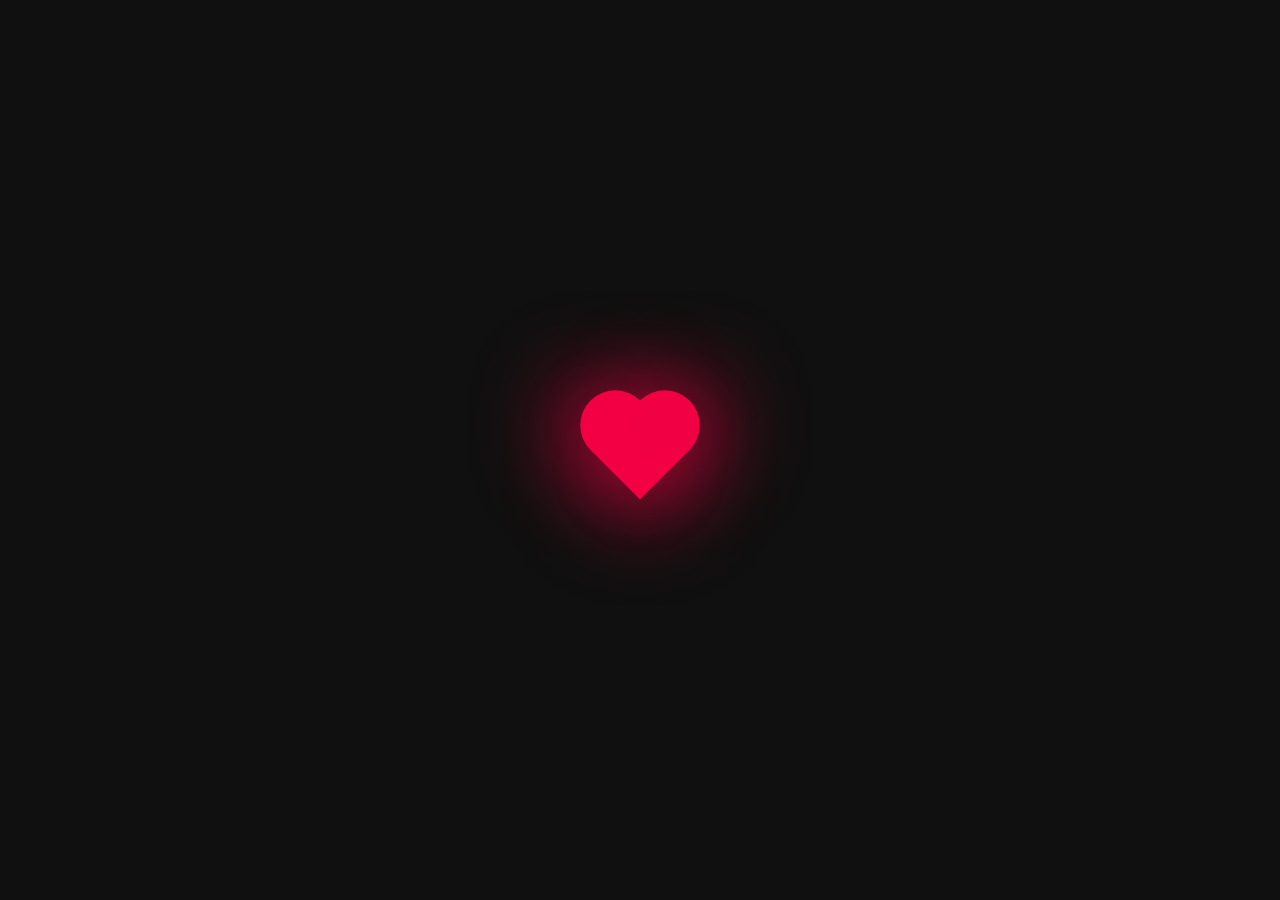
<file: valentines/index.html>
<!DOCTYPE html>
<html lang="en">
<head>
  <title>Clique no coração</title>
  <meta charset="UTF-8">
  <link rel="stylesheet" type="text/css" href="style.css">
  <link rel="icon" type="image/png" href="img/favicon.png">
</head>
<body>
  
  <a href="letter.html">
    <div class="heart"></div>
  </a>

</body>
</html>
</file>
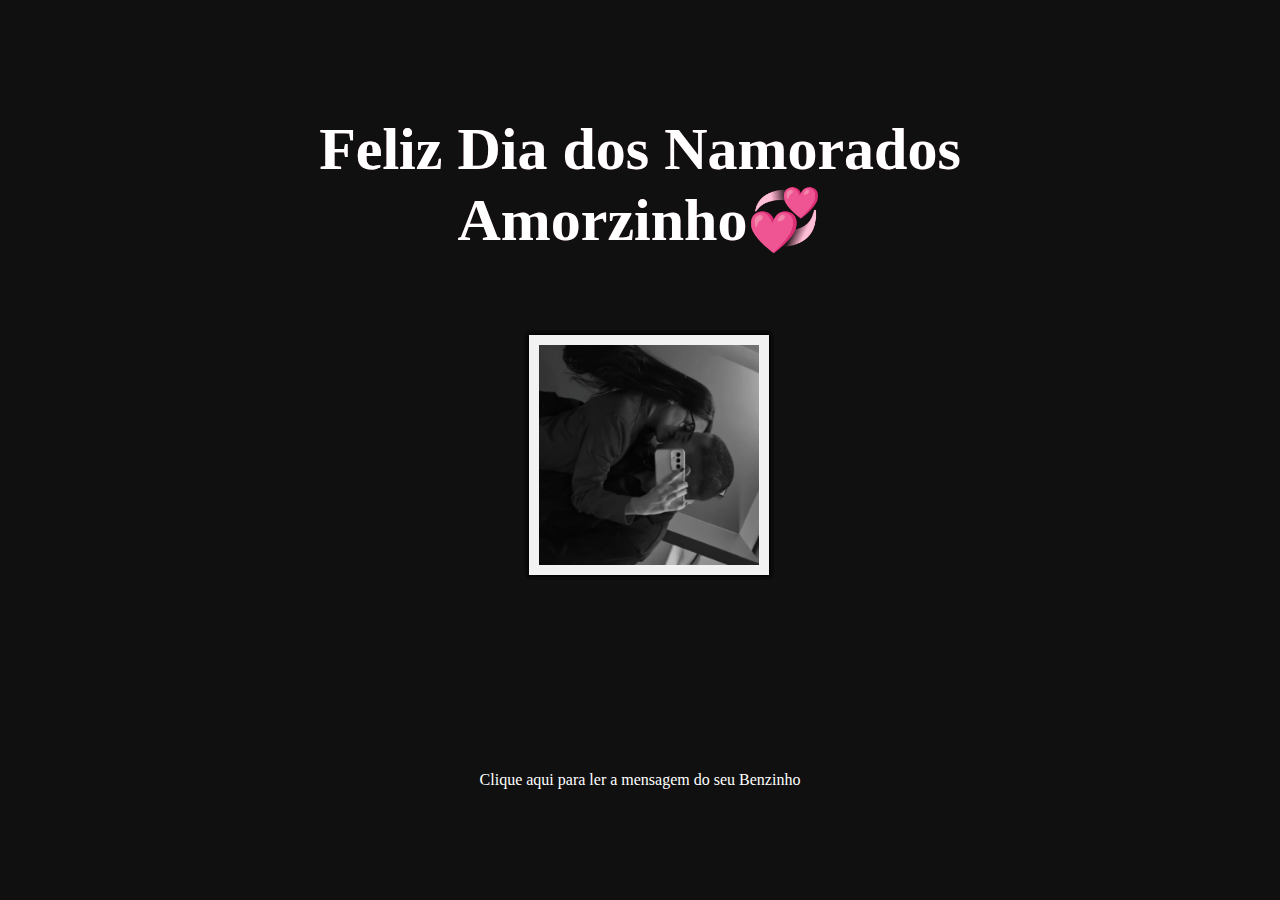
<file: valentines/letter.html>
<!DOCTYPE html>
<html lang="pt-BR">
<head>
  <title>Feliz Dia dos Namorados</title>
  <meta charset="UTF-8">
  <meta name="viewport" content="width=device-width, initial-scale=1.0">
  <link rel="stylesheet" type="text/css" href="letter.css">
  <link rel="icon" type="image/png" href="img/favicon.png">
</head>
<body>
  
  <div id="hedlinecontainer">
    <div id="shine">Feliz Dia dos Namorados<br><span class="amorzinho">Amorzinho💞</span></div>
  </div>
  

  <div class="gallery">
    <img src="img/ring.png">
    <img src="img/white.jpg">
    <img src="img/msa.png">
    <img src="img/hands.png">
    <img src="img/kiss.png">
  </div>

  <iframe class="spotify-embed" style="border-radius:12px" src="https://open.spotify.com/embed/track/1GKEM5KnfB07YrtTE7l6ft?utm_source=generator&theme=0" width="50%" height="100" frameBorder="0" allowfullscreen="" allow="autoplay; clipboard-write; encrypted-media; fullscreen; picture-in-picture"; loading="lazy"></iframe>


  <div class="nova-div">
    <a href="texto.html" style="text-decoration: none;">
      <p style="color: #fff; text-align: center;">Clique aqui para ler a mensagem do seu Benzinho</p>
    </a>
  </div>

</body>
</html>
</file>
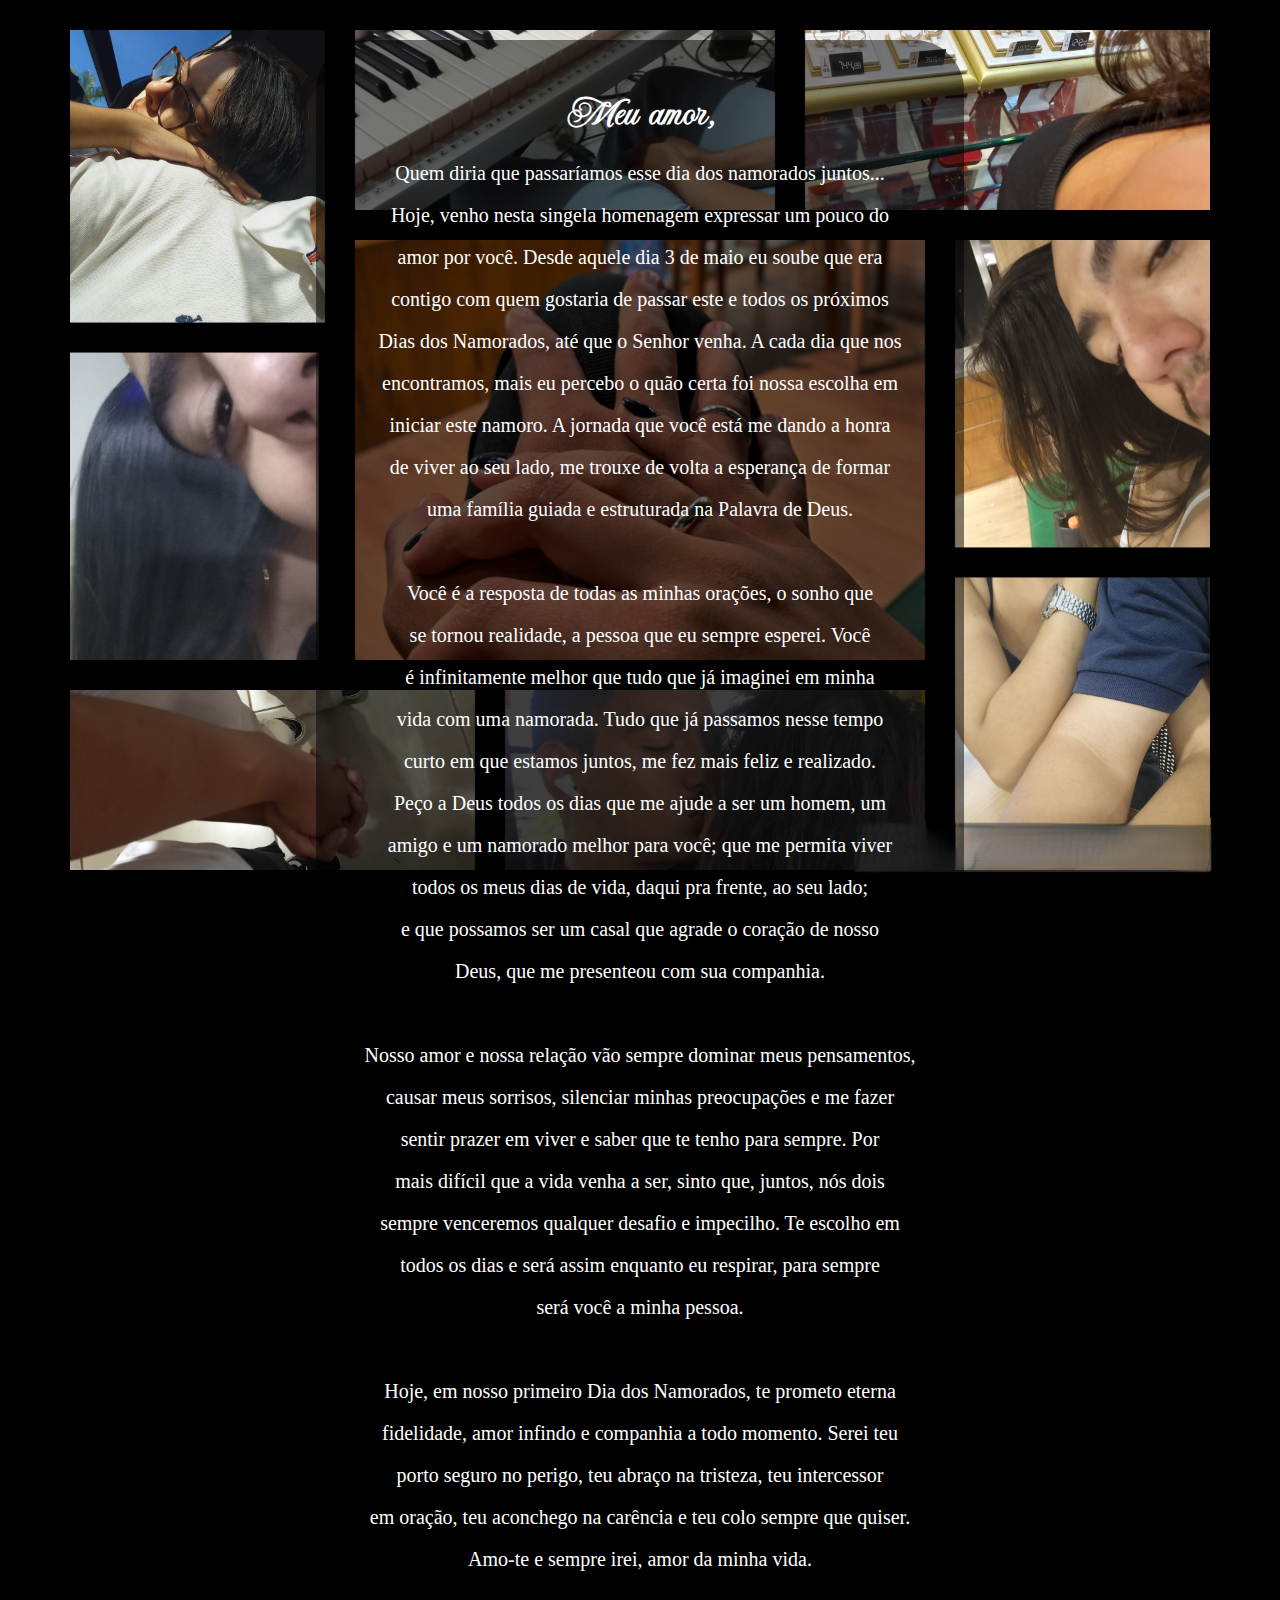
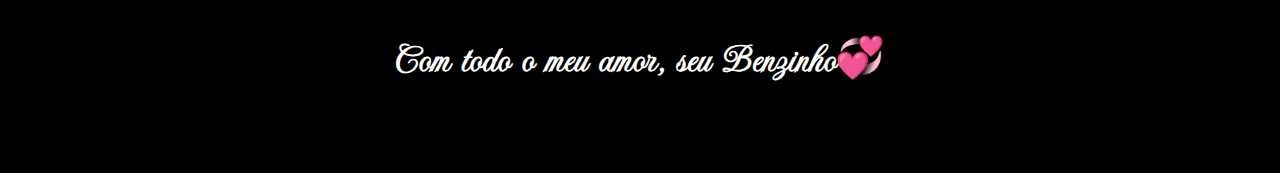
<file: valentines/texto.html>
<!DOCTYPE html>
<html lang="pt-BR">
<head>
  <title>Com amor, Benzinho.</title>
  <meta charset="UTF-8">
  <meta name="viewport" content="width=device-width, initial-scale=1.0">
  <link rel="stylesheet" type="text/css" href="texto.css">
  <link rel="icon" type="image/png" href="img/favicon.png">
  <link rel="preconnect" href="https://fonts.googleapis.com">
<link rel="preconnect" href="https://fonts.gstatic.com" crossorigin>
<link href="https://fonts.googleapis.com/css2?family=Imperial+Script&family=Kapakana&display=swap" rel="stylesheet">
</head>
<body>
  
  <div id="texto-container">
    <h1 id="especial">Meu amor,</h1>
    
    <p>Quem diria que passaríamos esse dia dos namorados juntos...</p>
    <p>Hoje, venho nesta singela homenagem expressar um pouco do</p>
    <p>amor por você. Desde aquele dia 3 de maio eu soube que era</p>
    <p>contigo com quem gostaria de passar este e todos os próximos</p>
    <p>Dias dos Namorados, até que o Senhor venha. A cada dia que nos</p>
    <p>encontramos, mais eu percebo o quão certa foi nossa escolha em</p>
    <p>iniciar este namoro. A jornada que você está me dando a honra</p>
    <p>de viver ao seu lado, me trouxe de volta a esperança de formar</p>
    <p>uma família guiada e estruturada na Palavra de Deus.</p><br>

    <p>Você é a resposta de todas as minhas orações, o sonho que</p>
    <p>se tornou realidade, a pessoa que eu sempre esperei. Você</p>
    <p>é infinitamente melhor que tudo que já imaginei em minha</p>
    <p>vida com uma namorada. Tudo que já passamos nesse tempo</p>
    <p>curto em que estamos juntos, me fez mais feliz e realizado.</p>
    <p>Peço a Deus todos os dias que me ajude a ser um homem, um</p>
    <p>amigo e um namorado melhor para você; que me permita viver</p>
    <p>todos os meus dias de vida, daqui pra frente, ao seu lado;</p>
    <p>e que possamos ser um casal que agrade o coração de nosso</p>
    <p>Deus, que me presenteou com sua companhia.</p><br>

    <p>Nosso amor e nossa relação vão sempre dominar meus pensamentos,</p>
    <p>causar meus sorrisos, silenciar minhas preocupações e me fazer</p>
    <p>sentir prazer em viver e saber que te tenho para sempre. Por</p>
    <p>mais difícil que a vida venha a ser, sinto que, juntos, nós dois</p>
    <p>sempre venceremos qualquer desafio e impecilho. Te escolho em</p>
    <p>todos os dias e será assim enquanto eu respirar, para sempre</p>
    <p>será você a minha pessoa.</p><br>

    <p>Hoje, em nosso primeiro Dia dos Namorados, te prometo eterna</p>
    <p>fidelidade, amor infindo e companhia a todo momento. Serei teu</p>
    <p>porto seguro no perigo, teu abraço na tristeza, teu intercessor</p>
    <p>em oração, teu aconchego na carência e teu colo sempre que quiser.</p>
    <p>Amo-te e sempre irei, amor da minha vida.</p><br>
  
    <h1 id="especial">Com todo o meu amor, <strong> seu Benzinho💞</strong></h1>

  </div>

</body>
</html>
</file>
<file: valentines/style.css>
body{
  margin: 0;
  padding: 0;
  min-height: 100vh;
  display: flex;
  align-items: center;
  justify-content: center;
  background: #101010;
}

.heart{
  height: 70px;
  width: 70px;
  background: #f20044;
  position: relative;
  transform: rotate(-45deg);
  box-shadow: -10px 10px 90px #f20044;
  animation: heart 0.6s linear infinite;
}
@keyframes heart{
  0%{
    transform: rotate(-45deg) scale(1.07);
  }
  80%{
    transform: rotate(-45deg) scale(1.0);
  }
  100%{
    transform: rotate(-45deg) scale(0.8);
  }
}
.heart:before{
  content: '';
  position: absolute;
  height: 70px;
  width: 70px;
  background: #f20044;
  top: -50%;
  box-shadow: -10px -10px 90px #f20044;
  border-radius: 50px;
}
.heart:after{
  content: '';
  position: absolute;
  height: 70px;
  width: 70px;
  background: #f20044;
  right: -50%;
  box-shadow: 10px 10px 90px #f20044;
  border-radius: 50px;
}
</file>
<file: valentines/letter.css>
.gallery {
  --d: 15s;
  /* duration */
  display: grid;
  place-items: center; /* Center both horizontally and vertically */
  width: 220px;
  margin-left: 220px;
}

.gallery > img {
  grid-area: 1/1;
  width: 100%;
  aspect-ratio: 1;
  object-fit: cover;
  border: 10px solid #f2f2f2;
  box-shadow: 0 0 4px #0007;
  z-index: 2;
  animation: slide var(--d) infinite, z-order var(--d) infinite steps(1);
}

.gallery img:last-child {
  animation-name: slide, z-order-last;
}

.gallery > img:nth-child(1) {
  animation-delay: calc(0*var(--d));
  --r: 16deg;
}

.gallery > img:nth-child(2) {
  animation-delay: calc(-0.2*var(--d));
  --r: -1deg;
}

.gallery > img:nth-child(3) {
  animation-delay: calc(-0.4*var(--d));
  --r: -19deg;
}

.gallery > img:nth-child(4) {
  animation-delay: calc(-0.6*var(--d));
  --r: 6deg;
}

.gallery > img:nth-child(5) {
  animation-delay: calc(-0.8*var(--d));
  --r: -8deg;
}

@keyframes slide {
  10% {
    transform: translateX(120%) rotate(var(--r));
  }
  0%, 100%, 20% {
    transform: translateX(0%) rotate(var(--r));
  }
}

@keyframes z-order {
  10%, 20% {
    z-index: 1;
  }
  80% {
    z-index: 2;
  }
}

@keyframes z-order-last {
  10%, 20% {
    z-index: 1;
  }
  90% {
    z-index: 2;
  }
}

body {
  margin: 0;
  min-height: 100vh;
  display: grid;
  place-content: center;
  background: #101010;
  /*overflow: hidden;*/
}

#hedlinecontainer {
  display: flex;
  justify-content: center;
  align-items: center;
  margin-top: 20px;
  margin-bottom: 80px;
}

#shine {
  font-size: 60px;
  font-weight: bold;
  color: #ffffff;
  z-index: 10;
  background: -webkit-gradient(linear, left top, right top, from(#222), to(#222), color-stop(0.5, #fff)) 0 0 no-repeat;
  -webkit-background-size: 150px;
  -webkit-background-clip: text;
  -webkit-animation-name: shine;
  -webkit-animation-duration: 5s; /* Adjust the duration as needed */
  -webkit-animation-iteration-count: infinite;
  text-shadow: 0 0px 0px  rgba(255, 32, 121, 0.342) ;
}

@-webkit-keyframes shine {
  0%, 10% {
    background-position: -1000px;
  }
  20% {
    background-position: top left;
  }
  90% {
    background-position: top right;
  }
  100% {
    background-position: 1000px;
  }
}

@media only screen and (max-width: 600px) {
  #shine {
  font-size: 22px;
}
#hedlinecontainer {
  display: flex;
  justify-content: center;
  align-items: center;

  margin-bottom: 60px;
}

.gallery {
  --d: 10s;
  /* duration */
  display: grid;
  place-items: center; /* Center both horizontally and vertically */
  width: 150px;
  margin-left: 60px;
}
}

.amorzinho {
  display: block;
  text-align: center;
}

.spotify-embed{
  display: block;
  align-items: center;
  margin-top: 80px;
  margin-left: auto;
  margin-right: auto;
  margin-bottom: 0px;
  padding-bottom: 0px;
  justify-content: center;
}

.nova-div {
  margin-top: 0px;
  padding-top: 0px;
}
</file>
<file: valentines/texto.css>
#texto-container {
  max-width: 600px;
  margin: 40px auto;
  text-align: center;
  background: transparent;
  font-size: 20px;
  color: #fff;
  line-height: 1.1;

  background: rgba(0, 0, 0, 0.5);
  border-radius: 50px;
  padding: 24px;
}

body {
  background: #000000;
  background-image: url('img/wpp.jpg');
  background-size: contain;         /* Mostra a imagem inteira */
  background-position: center;
  background-repeat: no-repeat;
  background-attachment: fixed;     /* Fixa a imagem na rolagem */
}

#especial {
  font-family: "Imperial Script", cursive;
  color: #fff;
  word-spacing: 5px;
}
</file>
